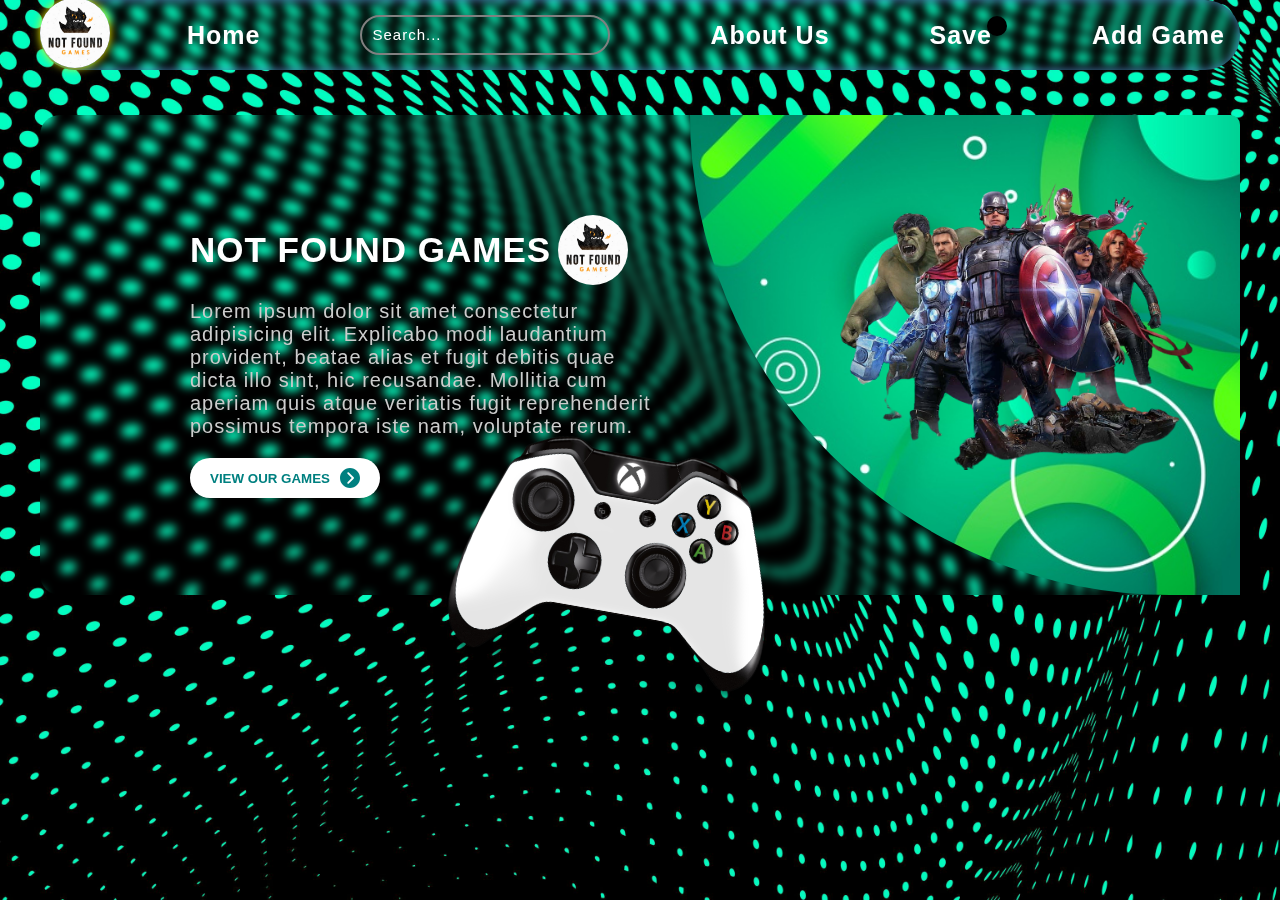
<file: about.html>
<!DOCTYPE html>
<html lang="en">
  <head>
    <meta charset="UTF-8" />
    <meta name="viewport" content="width=device-width, initial-scale=1.0" />
    <link rel="stylesheet" href="./src/css/style.css" />
    <link rel="stylesheet" href="./src/css/about.css" />
    <title>JSON-SERVER</title>
  </head>
  <body>
    <div class="loading hidden">
      <div class="loader">
        <div class="load"></div>
      </div>
    </div>
    <div class="rows">
      <div class="container">
        <nav class="navbar">
          <a href="./index.html"
            ><div class="logo"><img src="./assets/images/asd.jpg" alt="" /></div
          ></a>
          <ul class="menu">
            <li><a class="mis" href="./index.html">Home</a></li>
            <li><input type="text" placeholder="Search..." /></li>
            <li><a class="mix" href="./about.html">About Us</a></li>
            <li>
              <a class="saving" href="./save.html"
                ><span class="save-number"></span>Save</a
              >
            </li>
            <li><a href="./game.html">Add Game</a></li>
          </ul>
        </nav>
        <div class="about">
          <div class="about-row">
            <div class="about-content">
              <div class="logo-row">
                <p class="title">NOT FOUND GAMES</p>
                <img src="./assets/images/asd.jpg" alt="" />
              </div>
              <p class="text">
                Lorem ipsum dolor sit amet consectetur adipisicing elit.
                Explicabo modi laudantium provident, beatae alias et fugit
                debitis quae dicta illo sint, hic recusandae. Mollitia cum
                aperiam quis atque veritatis fugit reprehenderit possimus
                tempora iste nam, voluptate rerum.
              </p>
              <a href="./index.html">
                <button class="about-button">
                  VIEW OUR GAMES
                  <img src="./assets/svg/right-arrow.svg" alt="" />
                </button>
              </a>
              <img class="x-box1" src="./assets/images/x-box1.jpg" alt="" />
            </div>
            <div class="about-image">
              <img src="./assets/images/marvel.png" alt="" />
            </div>
          </div>
        </div>
      </div>
    </div>
    <script src="./src/js/save.js"></script>
  </body>
</html>
</file>
<file: src/css/style.css>
* {
  margin: 0;
  padding: 0;
  box-sizing: border-box;
}

.container {
  max-width: 1240px;
  padding: 0 20px;
  margin: 0 auto;
}

.body-hidden {
  height: 100vh;
  overflow: hidden;
}

ul,
li {
  text-decoration: none;
  list-style-type: none;
}

a {
  text-decoration: none;
  color: inherit;
}

.row {
  background-repeat: no-repeat;
  background-size: cover;
  background-position: center;
  background-image: url(/assets/images/background.jpg);
  height: auto;
}

.navbar {
  height: 70px;
  display: flex;
  align-items: center;
  justify-content: space-between;
  margin-bottom: 5px;
  box-shadow: inset 0 0 10px steelblue;
  backdrop-filter: blur(5px);
  border-radius: 50px;
}

.logo > img {
  width: 70px;
  height: 70px;
  border-radius: 50%;
  box-shadow: 0 0 10px yellow;
}
.logo:hover {
  transform: scale(0.9);
}
.menu {
  display: flex;
  align-items: center;
  padding: 0 15px;
  gap: 100px;
}

.mix {
  animation-name: mix;
  animation-duration: 7s;
  animation-iteration-count: infinite;
}

@keyframes mix {
  0% {
    color: magenta;
  }
  50% {
    color: blue;
  }
  100% {
    color: orange;
  }
}

.menu > li > a {
  color: #fff;
  font-size: 25px;
  font-family: Arial, Helvetica, sans-serif;
  font-weight: 700;
  letter-spacing: 1px;
  cursor: pointer;
}

.menu > li > a:hover {
  transition: all 0.5s;
  color: steelblue;
}

.menu > li > input {
  width: 250px;
  height: 40px;
  padding: 0 10px;
  outline: 0;
  border: 2px solid gray;
  border-radius: 50px;
  background-color: inherit;
  color: #fff;
}

.menu > li > input::placeholder {
  color: #fff;
  font-size: 15px;
  letter-spacing: 1px;
  font-family: Arial, Helvetica, sans-serif;
}

.game-searching {
  display: flex;
  justify-content: space-between;
  margin-top: 25px;
  padding-bottom: 20px;
  min-height: 1200px;
}

.data {
  max-width: 1000px;
  display: flex;
  flex-wrap: wrap;
  padding: 0 20px;
  justify-content: space-between;
  gap: 25px;
}

.card {
  position: relative;
  width: 300px;
  min-height: 300px;
  margin: 10px 0;
  padding: 10px;
  border-radius: 15px;
  box-shadow: inset 0 0 10px chocolate;
}

.like {
  position: absolute;
  top: 260px;
  right: -20px;
  width: 40px;
  height: 40px;
  display: flex;
  justify-content: center;
  align-items: center;
  background-color: inherit;
  cursor: pointer;
}

.heart-like {
  fill: red;
}

.save {
  width: 50px;
  height: 50px;
  display: flex;
  justify-content: center;
  align-items: center;
  background-color: inherit;
  cursor: pointer;
}

.release-date {
  position: absolute;
  width: 85px;
  right: 10px;
  padding: 5px 5px;
  border-radius: 15px;
  color: #fff;
  font-weight: 700;
  background-color: tomato;
}

.url {
  width: 100%;
  height: 250px;
  border-top-left-radius: 15px;
  border-top-right-radius: 15px;
  object-fit: fill;
  cursor: pointer;
}

.url:hover {
  transform: scale(1.04);
}

.card > p {
  color: #ccc;
  font-size: 15px;
  font-family: Arial, Helvetica, sans-serif;
  letter-spacing: 1px;
  padding: 3px 0;
}

.card > div > p {
  color: #ccc;
  font-size: 15px;
  font-family: Arial, Helvetica, sans-serif;
  letter-spacing: 1px;
  padding: 3px 0;
}

.name {
  font-size: 20px;
  font-family: Arial, Helvetica, sans-serif;
  letter-spacing: 1px;
  color: #fff;
}

.loading {
  position: fixed;
  top: 0;
  left: 0;
  bottom: 0;
  right: 0;
  background-image: url(/assets/images/background.jpg);
  background-repeat: no-repeat;
  background-size: cover;
  background-position: center;
}

.hidden {
  display: none;
}

.load {
  height: 100px;
  width: 100px;
  border-radius: 50%;
  border: 10px solid black;
  border-top-color: greenyellow;
  transition: all ease 1s;
  animation: rotate 1s infinite;
}
@keyframes rotate {
  100% {
    rotate: 360deg;
  }
}

.loader {
  position: absolute;
  left: 50%;
  top: 50%;
  transform: translate(-50%, -50%);
}

.loading-all {
  position: absolute;
  top: 0px;
  left: 0;
  bottom: 0;
  right: 0;
}

.hidden {
  display: none;
}

.load-all {
  height: 30px;
  width: 30px;
  border-radius: 50%;
  border: 5px solid white;
  border-top-color: blue;
  background-color: green;
  transition: all ease 1s;
  animation: rotate 1s infinite;
}
@keyframes rotate {
  100% {
    rotate: 360deg;
  }
}

.loader-all {
  position: absolute;
  top: 80px;
  left: 246px;
}

.loading-edit {
  position: absolute;
  top: 0px;
  left: 0;
  bottom: 0;
  right: 0;
}

.hidden {
  display: none;
}

.load-edit {
  height: 30px;
  width: 30px;
  border-radius: 50%;
  border: 5px solid white;
  border-top-color: black;
  background-color: yellow;
  transition: all ease 1s;
  animation: rotate 1s infinite;
}
@keyframes rotate {
  100% {
    rotate: 360deg;
  }
}

.loader-edit {
  position: absolute;
  bottom: 29px;
  left: 240px;
}

.btn-save {
  position: relative;
}

.toasts {
  margin-top: 90px;
  font-size: 20px;
  text-align: center;
  font-family: Arial, Helvetica, sans-serif;
  font-weight: 700;
}

.toastss {
  margin-top: 90px;
  font-size: 20px;
  text-align: center;
  font-family: Arial, Helvetica, sans-serif;
  font-weight: 700;
}

.btns {
  display: flex;
  justify-content: center;
  align-items: center;
  gap: 30px;
}

.btns > h1 > button {
  cursor: pointer;
  width: 100px;
  height: 40px;
  border: 0;
  border-radius: 15px;
}

.btn-delete {
  background-color: red;
  color: darkblue;
}

.btn-edit {
  background-color: blue;
  color: darkred;
}

.modal {
  display: none;
  position: fixed;
  z-index: 1;
  left: 0;
  top: 0;
  width: 100%;
  height: 100%;
  overflow: auto;
  background-color: rgba(2, 13, 128, 0.417);
}

.modal-content {
  position: relative;
  width: 500px;
  height: auto;
  margin: 3% auto;
  padding: 20px;
  background-color: steelblue;
  color: #fff;
  border-radius: 15px;
  text-align: center;
}

.close {
  color: #aaa;
  float: right;
  font-size: 28px;
  font-weight: bold;
}

.close:hover,
.close:focus {
  color: black;
  text-decoration: none;
  cursor: pointer;
}

.modalForm > input {
  width: 300px;
  height: 40px;
  border: 0;
  background-color: inherit;
  box-shadow: inset 0 0 10px darkblue;
  outline: 0;
  margin: 10px 0;
  padding: 0 10px;
  color: #fff;
  border-radius: 15px;
}

.modalForm > select {
  width: 300px;
  height: 40px;
  border: 0;
  background-color: inherit;
  box-shadow: inset 0 0 10px darkblue;
  outline: 0;
  margin: 10px 0;
  padding: 0 10px;
  color: #fff;
  background-color: #000;
  border-radius: 15px;
  cursor: pointer;
}

.modalForm > input::placeholder {
  color: #fff;
  font-size: 17px;
  font-family: Arial, Helvetica, sans-serif;
  cursor: pointer;
}

.modal-input-description {
  max-width: 300px;
  min-width: 300px;
  max-height: 60px;
  min-height: 60px;
  width: 300px;
  height: 60px;
  border: 0;
  background-color: inherit;
  box-shadow: inset 0 0 10px darkblue;
  outline: 0;
  margin: 10px 0;
  padding: 0 10px;
  color: #fff;
  border-radius: 15px;
  padding-top: 5px;
}

.modal-input-description::placeholder {
  color: #fff;
  font-size: 17px;
  font-family: Arial, Helvetica, sans-serif;
  padding-top: 5px;
  cursor: pointer;
}

.type-btn {
  width: 100px;
  margin-left: 10px;
  height: 40px;
  border-radius: 15px;
  border: 0;
  background-color: yellow;
  color: black;
  font-weight: 700;
  font-family: Arial, Helvetica, sans-serif;
  font-size: 17px;
  cursor: pointer;
}

.side-search {
  width: 200px;
  margin-left: 10px;
  height: 1040px;
  overflow: auto;
  mask-image: linear-gradient(to top, transparent, black),
    linear-gradient(to left, transparent 17px, black 17px);
  mask-size: 100% 20000px;
  mask-position: left bottom;
  -webkit-mask-image: linear-gradient(to top, transparent, black),
    linear-gradient(to left, transparent 17px, black 17px);
  -webkit-mask-size: 100% 20000px;
  -webkit-mask-position: left bottom;
  transition: mask-position 0.3s, -webkit-mask-position 0.3s;
}
.side-search {
  -webkit-mask-position: left top;
}
.side-search::-webkit-scrollbar {
  width: 7px;
}
.side-search::-webkit-scrollbar-track {
  background: transparent;
}
.side-search::-webkit-scrollbar-thumb {
  background: transparent;
}
.side-search:hover::-webkit-scrollbar-thumb {
  background: #fff;
}
.side-search:hover::-webkit-scrollbar-thumb {
  background-image: url(/assets/images/2.webp);
  border-top-left-radius: 15px;
  border-top-right-radius: 15px;
  border-bottom-left-radius: 15px;
  border-bottom-right-radius: 15px;
}
.row-search {
  margin-bottom: 10px;
  padding: 10px;
  border-top-right-radius: 50px;
  border-bottom-right-radius: 50px;
  border: 3px solid greenyellow;
  cursor: pointer;
}

.search-type {
  color: #ccc;
  font-size: 20px;
  font-family: Arial, Helvetica, sans-serif;
}

.button-list {
  padding-top: 30px;
  width: 300px;
  display: flex;
  justify-content: center;
  align-items: center;
  gap: 10px;
  margin: 0 auto;
}

.row-button-list {
  background-image: url(/assets/images/coca-cola.jpg);
  padding: 40px 0;
  background-size: contain;
  background-position: center;
  height: auto;
}

.button {
  width: 40px;
  height: 40px;
  border-radius: 15px;
  border: 1px solid white;
  background-color: red;
  cursor: pointer;
  font-family: Arial, Helvetica, sans-serif;
  font-weight: 700;
  color: white;
}

.btn-active {
  border: 1px solid red;
  background-color: white;
  color: red;
}

.button:hover {
  border: 1px solid red;
  background-color: white;
  color: red;
}

.button1 {
  font-size: 30px;
}

.null {
  position: absolute;
  top: 35%;
  left: 40%;
  transform: translate(-50%, -50%);
  font-size: 50px;
  animation-name: null;
  animation-duration: 7s;
  animation-iteration-count: infinite;
}

@keyframes null {
  0% {
    color: greenyellow;
  }
  25% {
    color: red;
  }
  50% {
    color: steelblue;
  }
  75% {
    color: chocolate;
  }
  100% {
    color: greenyellow;
  }
}

.null-img {
  position: absolute;
  top: 60%;
  left: 40%;
  transform: translate(-50%, -50%);
  border-radius: 50%;
  width: 300px;
  height: 300px;
}

.all {
  margin-bottom: 10px;
  padding: 10px;
  border-top-right-radius: 50px;
  border-bottom-right-radius: 50px;
  border: 3px solid greenyellow;
  color: gainsboro;
  font-size: 20px;
  font-family: Arial, Helvetica, sans-serif;
  cursor: pointer;
}

.accept {
  width: 100px;
  height: 40px;
  border: 0;
  background-color: green;
  border-radius: 15px;
  margin-top: 20px;
  margin: 20px 10px 0 10px;
  cursor: pointer;
  color: #fff;
  font-family: Arial, Helvetica, sans-serif;
  font-size: 17px;
}

.reject {
  width: 100px;
  height: 40px;
  border: 0;
  background-color: red;
  border-radius: 15px;
  margin-top: 20px;
  margin: 20px 10px 0 10px;
  cursor: pointer;
  color: #fff;
  font-family: Arial, Helvetica, sans-serif;
  font-size: 17px;
}

.modals {
  display: none;
  position: fixed;
  z-index: 1;
  left: 0;
  top: 0;
  width: 100%;
  height: 100%;
  overflow: auto;
  background-color: rgba(2, 13, 128, 0.417);
}
.modal-contents {
  position: relative;
  width: 400px;
  height: 150px;
  margin: 20% auto;
  padding: 20px;
  background-color: black;
  color: #fff;
  border-radius: 15px;
  text-align: center;
}

.modals > div > h1 {
  font-size: 30px;
  font-family: Arial, Helvetica, sans-serif;
  color: orange;
}

.saving {
  position: relative;
}

.save-number {
  position: absolute;
  top: -5px;
  right: -15px;
  background-color: black;
  color: yellow;
  width: 20px;
  height: 20px;
  font-size: 20px;
  text-align: center;
  border-radius: 50%;
}

.btn-save {
  position: absolute;
  top: 290px;
  right: -25px;
  background-color: transparent;
  border: 0;
  outline: 0;
}

.des-more {
  display: flex;
  align-items: center;
  gap: 7px;
}

.more {
  width: 40px;
  height: 20px;
  border: 0;
  border-top-right-radius: 25px;
  border-bottom-left-radius: 25px;
  font-family: Arial, Helvetica, sans-serif;
  font-weight: 700;
  background-color: blue;
  color: #fff;
  cursor: pointer;
}
</file>
<file: src/css/about.css>
.rows {
  background-image: url(/assets/images/backgr-hd.jpg);
  background-size: cover;
  background-position: center;
  background-repeat: no-repeat;
  /* background-color: rgb(0, 42, 0); */
  height: 100vh;
}

.about {
  position: relative;
  margin-top: 45px;
  width: 100%;
  height: 480px;
  backdrop-filter: blur(5px);
  border-radius: 20px;
}

.about-row {
  display: flex;
  justify-content: space-between;
}

.about-image {
  width: 550px;
  background-image: url(/assets/images/background-hd.jpg);
  background-repeat: no-repeat;
  background-size: cover;
  background-position: center;
  height: 480px;
  border-bottom-left-radius: 1000px;
  border-top-right-radius: 20px;
}

.about-image > img {
  width: 550px;
  margin-top: 50px;
  margin-left: 50px;
}

.title {
  color: #fff;
  margin-top: 100px;
  font-size: 35px;
  font-family: Arial, Helvetica, sans-serif;
  letter-spacing: 1px;
  font-weight: 700;
  margin-left: 150px;
}

.logo-row {
  display: flex;
  align-items: center;
  gap: 7px;
}

.logo-row > img {
  margin-top: 100px;
  width: 70px;
  height: 70px;
  border-radius: 50%;
}

.text {
  color: #ccc;
  font-family: Arial, Helvetica, sans-serif;
  letter-spacing: 1px;
  font-size: 20px;
  width: 470px;
  margin-left: 150px;
  margin-top: 15px;
}

.about-button {
  display: flex;
  align-items: center;
  width: 190px;
  padding: 0 20px;
  gap: 10px;
  height: 40px;
  border-radius: 20px;
  color: teal;
  font-family: Arial, Helvetica, sans-serif;
  font-weight: 700;
  background-color: white;
  border: 0;
  cursor: pointer;
  margin-left: 150px;
  margin-top: 20px;
}

.x-box1 {
  transform: rotate(10deg);
  width: 350px;
  height: 250px;
  position: absolute;
  bottom: -100px;
  left: 400px;
}
</file>
